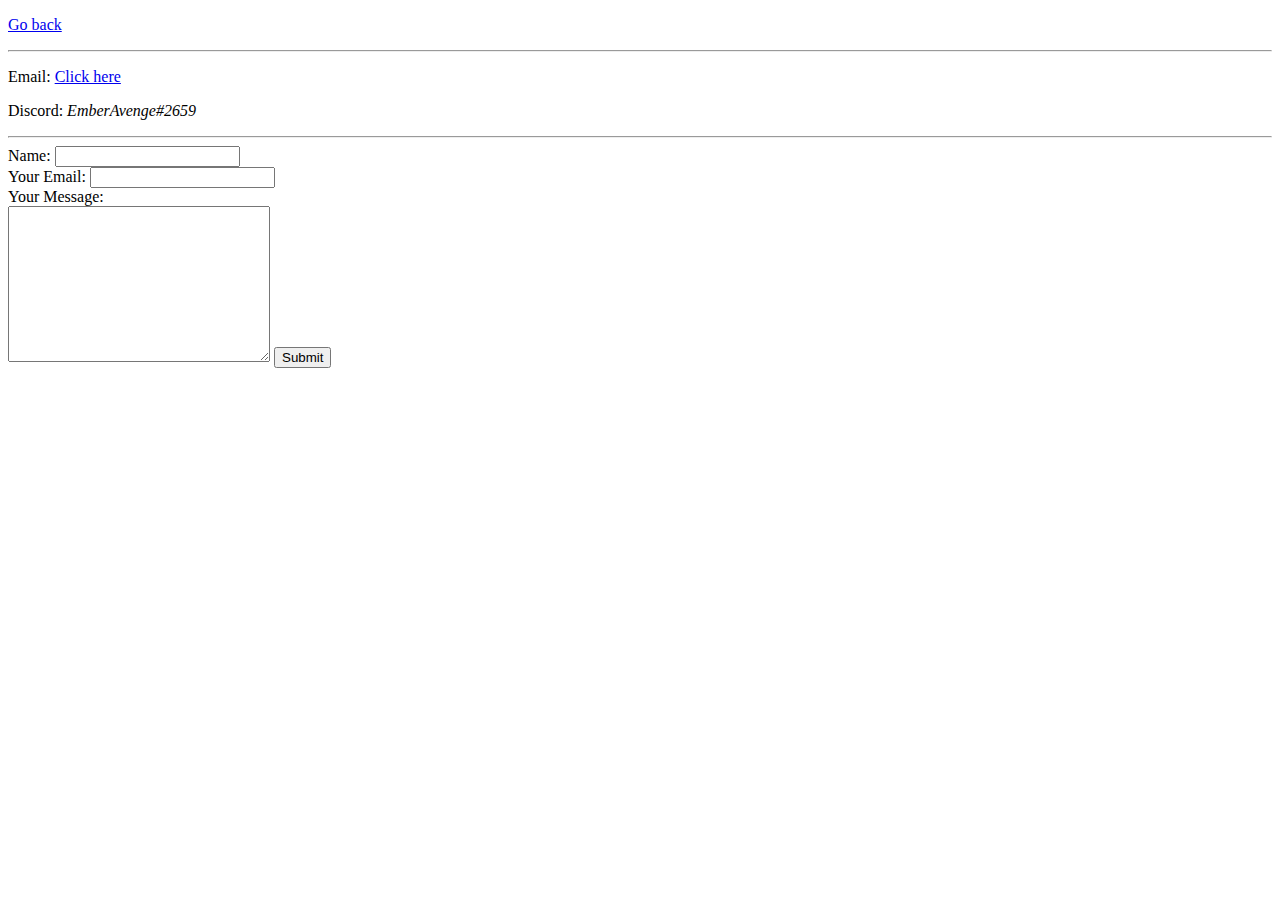
<file: Personal Project/contact.html>
<!DOCTYPE html>
<html lang="en">

<head>
  <meta charset="UTF-8">
  <meta http-equiv="X-UA-Compatible" content="IE=edge">
  <meta name="viewport" content="width=device-width, initial-scale=1.0">
  <title>Document</title>
</head>

<body>
  <p><a href="index.html">Go back</a></p>
  <hr>
  <p>Email: <a href="mailto:emberavenge@protonmail.com">Click here</a></p>
  <p>Discord: <em>EmberAvenge#2659</em></p>
  <hr>
  <form action="mailto:emberavenge@protonmail.com" method="post" enctype="text/plain">
    <label for="">Name:</label>
    <input type="text" name="yourName" value=""><br>
    <label for="">Your Email:</label>
    <input type="email" name="yourEmail" value=""><br>
    <label for="">Your Message:</label><br>
    <textarea name="name" rows="10" cols="30"></textarea>
    <input type="submit" name="yourMessage">
  </form>
</body>

</html>
</file>
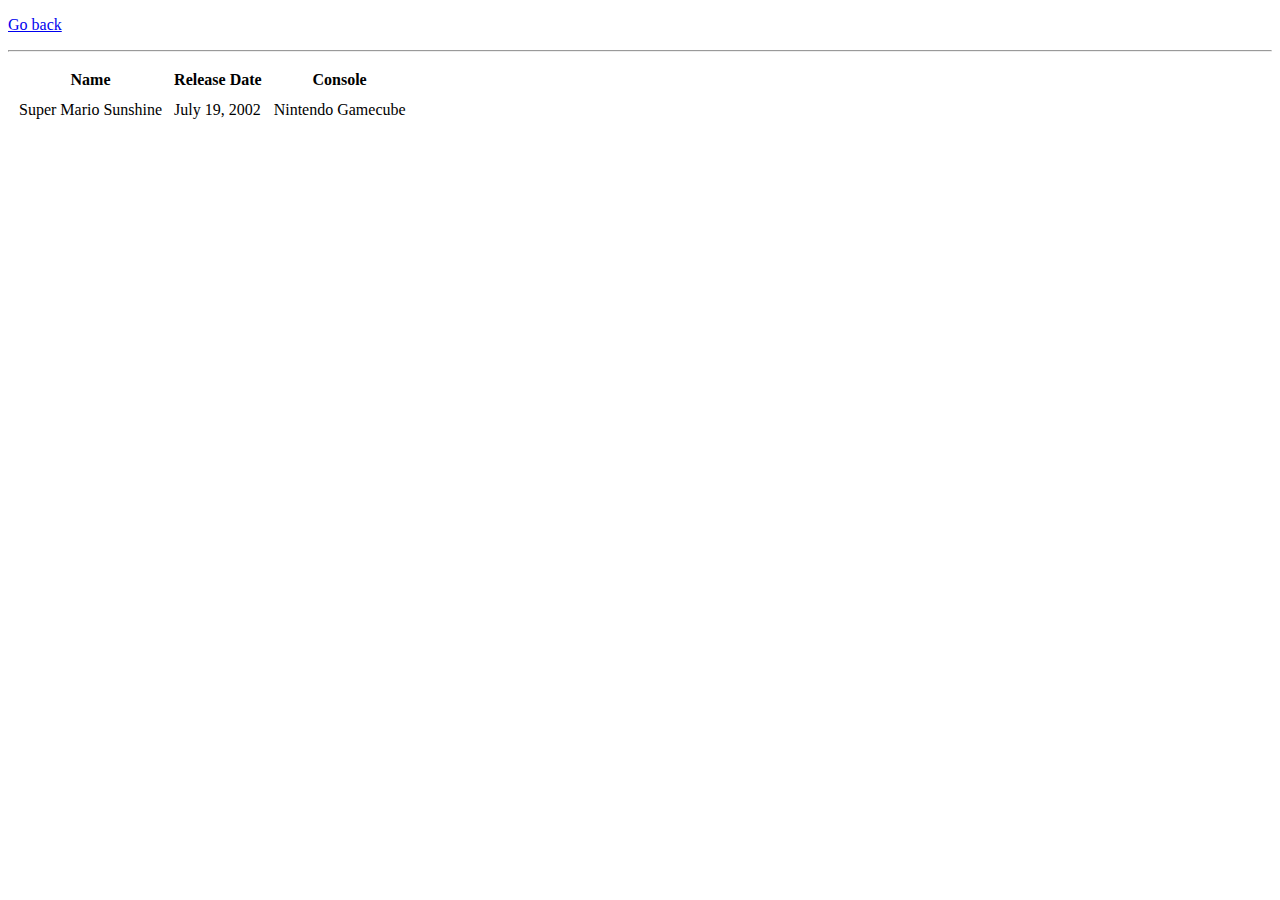
<file: Personal Project/games.html>
<!DOCTYPE html>
<html lang="en">
<head>
    
    <meta charset="UTF-8">
    <meta http-equiv="X-UA-Compatible" content="IE=edge">
    <meta name="viewport" content="width=device-width, initial-scale=1.0">
    <title>Document</title>
</head>
<body>
    <p><a href="index.html">Go back</a></p>
    <hr>

<table cellspacing="10">
    <thead>
        <th>Name</th>
        <th>Release Date</th>
        <th>Console</th>
    </thead>
        <tbody>
            <tr>
                <td>Super Mario Sunshine</td>
                <td>July 19, 2002</td>
                <td>Nintendo Gamecube</td>
            </tr>
        </tbody>
    
</table>
</body>
</html>

<!--Super Mario Sunshine
Fantasy VII
Metroid: Zero Mission
---->
</file>
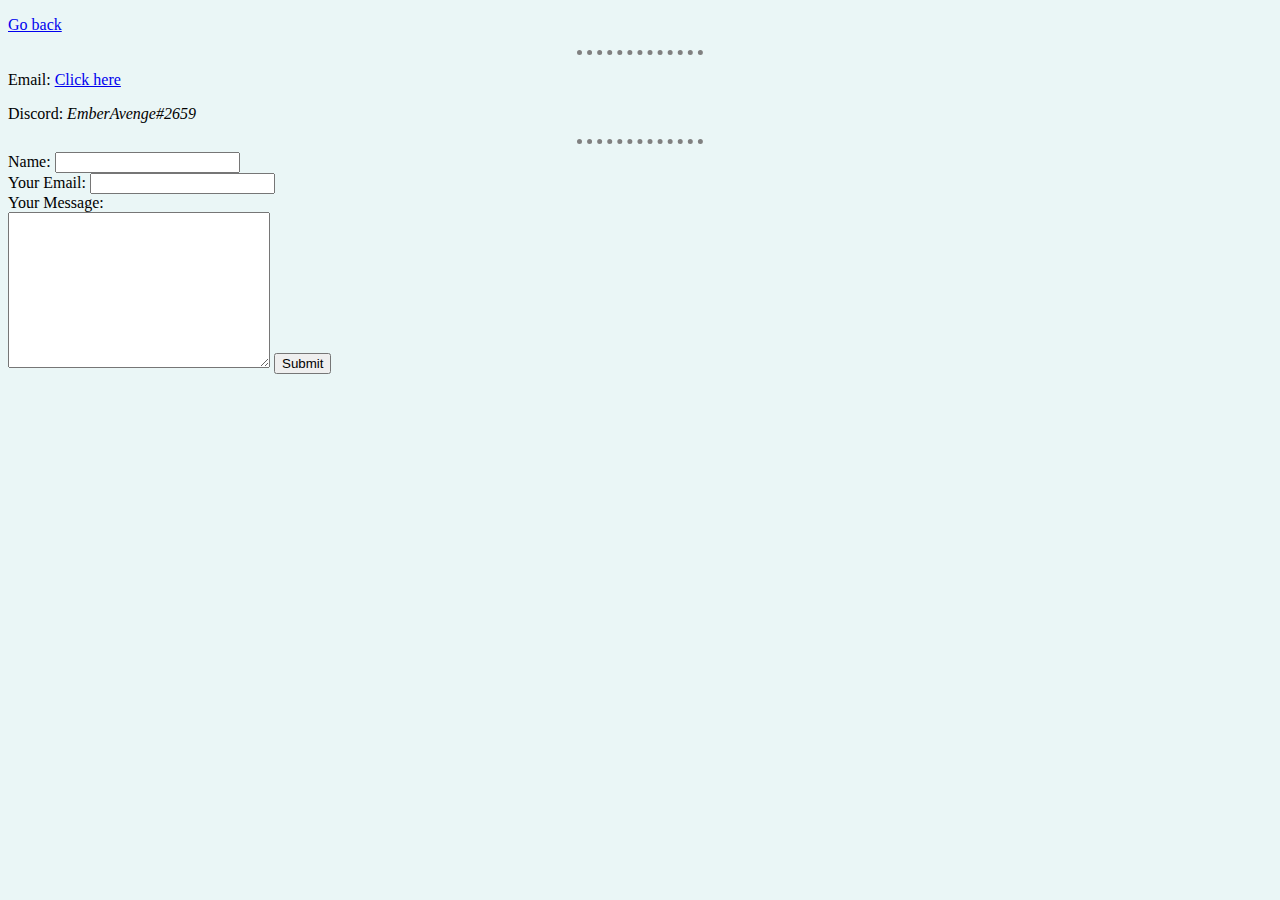
<file: personal_project/contact.html>
<!DOCTYPE html>
<html lang="en">

<head>
  <meta charset="UTF-8">
  <meta http-equiv="X-UA-Compatible" content="IE=edge">
  <meta name="viewport" content="width=device-width, initial-scale=1.0">
  <title>Contact Me Page</title>
  <link rel="stylesheet" href="css/styles.css">
</head>

<body>
  <p><a href="index.html">Go back</a></p>
  <hr>
  <p>Email: <a href="mailto:emberavenge@protonmail.com">Click here</a></p>
  <p>Discord: <em>EmberAvenge#2659</em></p>
  <hr>
  <form action="mailto:emberavenge@protonmail.com" method="post" enctype="text/plain">
    <label for="">Name:</label>
    <input type="text" name="yourName" value=""><br>
    <label for="">Your Email:</label>
    <input type="email" name="yourEmail" value=""><br>
    <label for="">Your Message:</label><br>
    <textarea name="name" rows="10" cols="30"></textarea>
    <input type="submit" name="yourMessage">
  </form>
</body>

</html>
</file>
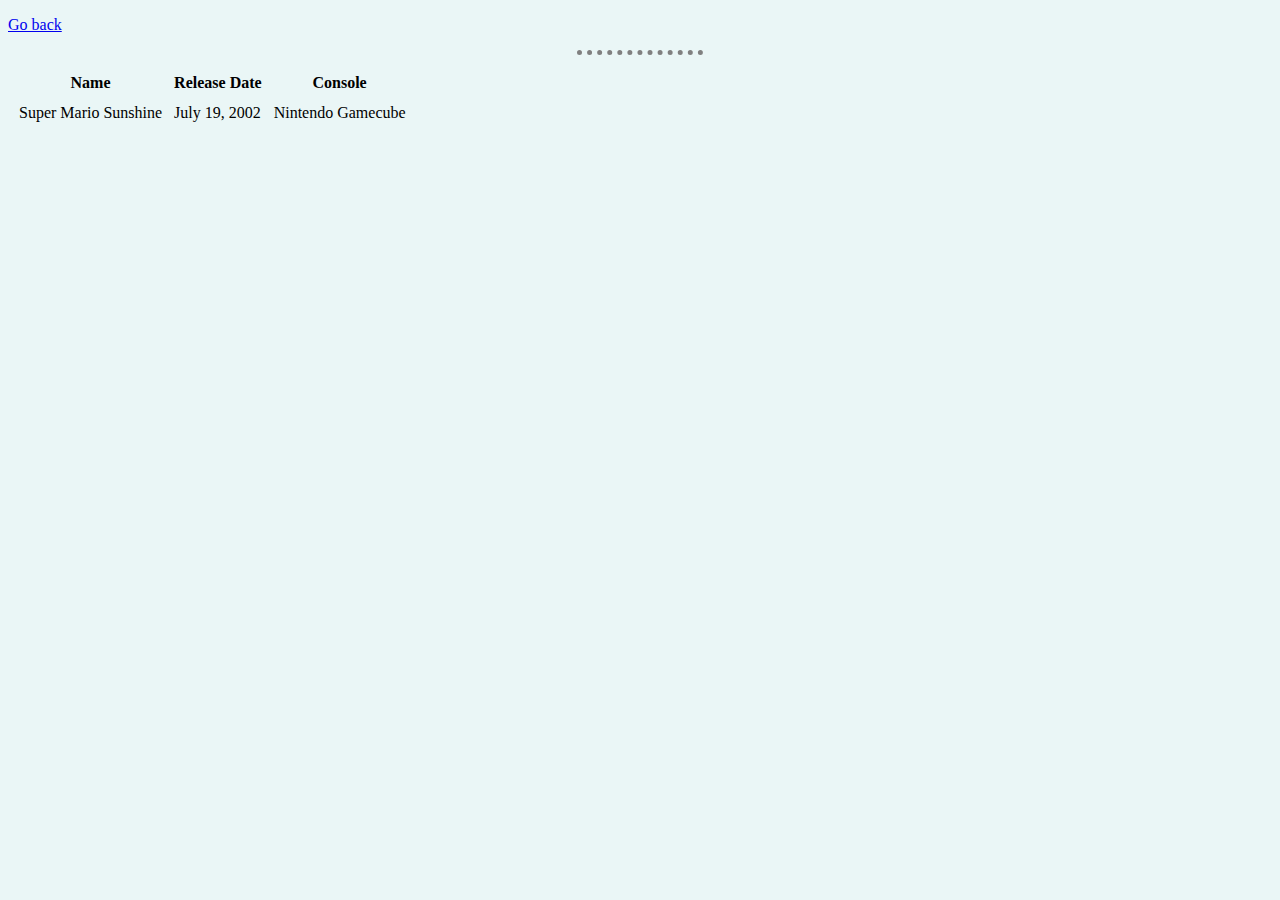
<file: personal_project/games.html>
<!DOCTYPE html>
<html lang="en">
<head>
    
    <meta charset="UTF-8">
    <meta http-equiv="X-UA-Compatible" content="IE=edge">
    <meta name="viewport" content="width=device-width, initial-scale=1.0">
    <title>Favorite games</title>
    <link rel="stylesheet" href="css/styles.css">
</head>
<body>
    <p><a href="index.html">Go back</a></p>
    <hr>

<table cellspacing="10">
    <thead>
        <th>Name</th>
        <th>Release Date</th>
        <th>Console</th>
    </thead>
        <tbody>
            <tr>
                <td>Super Mario Sunshine</td>
                <td>July 19, 2002</td>
                <td>Nintendo Gamecube</td>
            </tr>
        </tbody>
    
</table>
</body>
</html>

<!--Super Mario Sunshine
Fantasy VII
Metroid: Zero Mission
---->
</file>
<file: personal_project/css/styles.css>
body {
    background-color: #EAF6F6;
 }

h1 {
    color: #66bfbf;
}

h3 {
    color: #66bfbf;
 }

hr {
   border-style: none;
   border-top-style: dotted;
   border-color: grey;
   border-width: 5px;
   width: 10%;
 }
</file>
